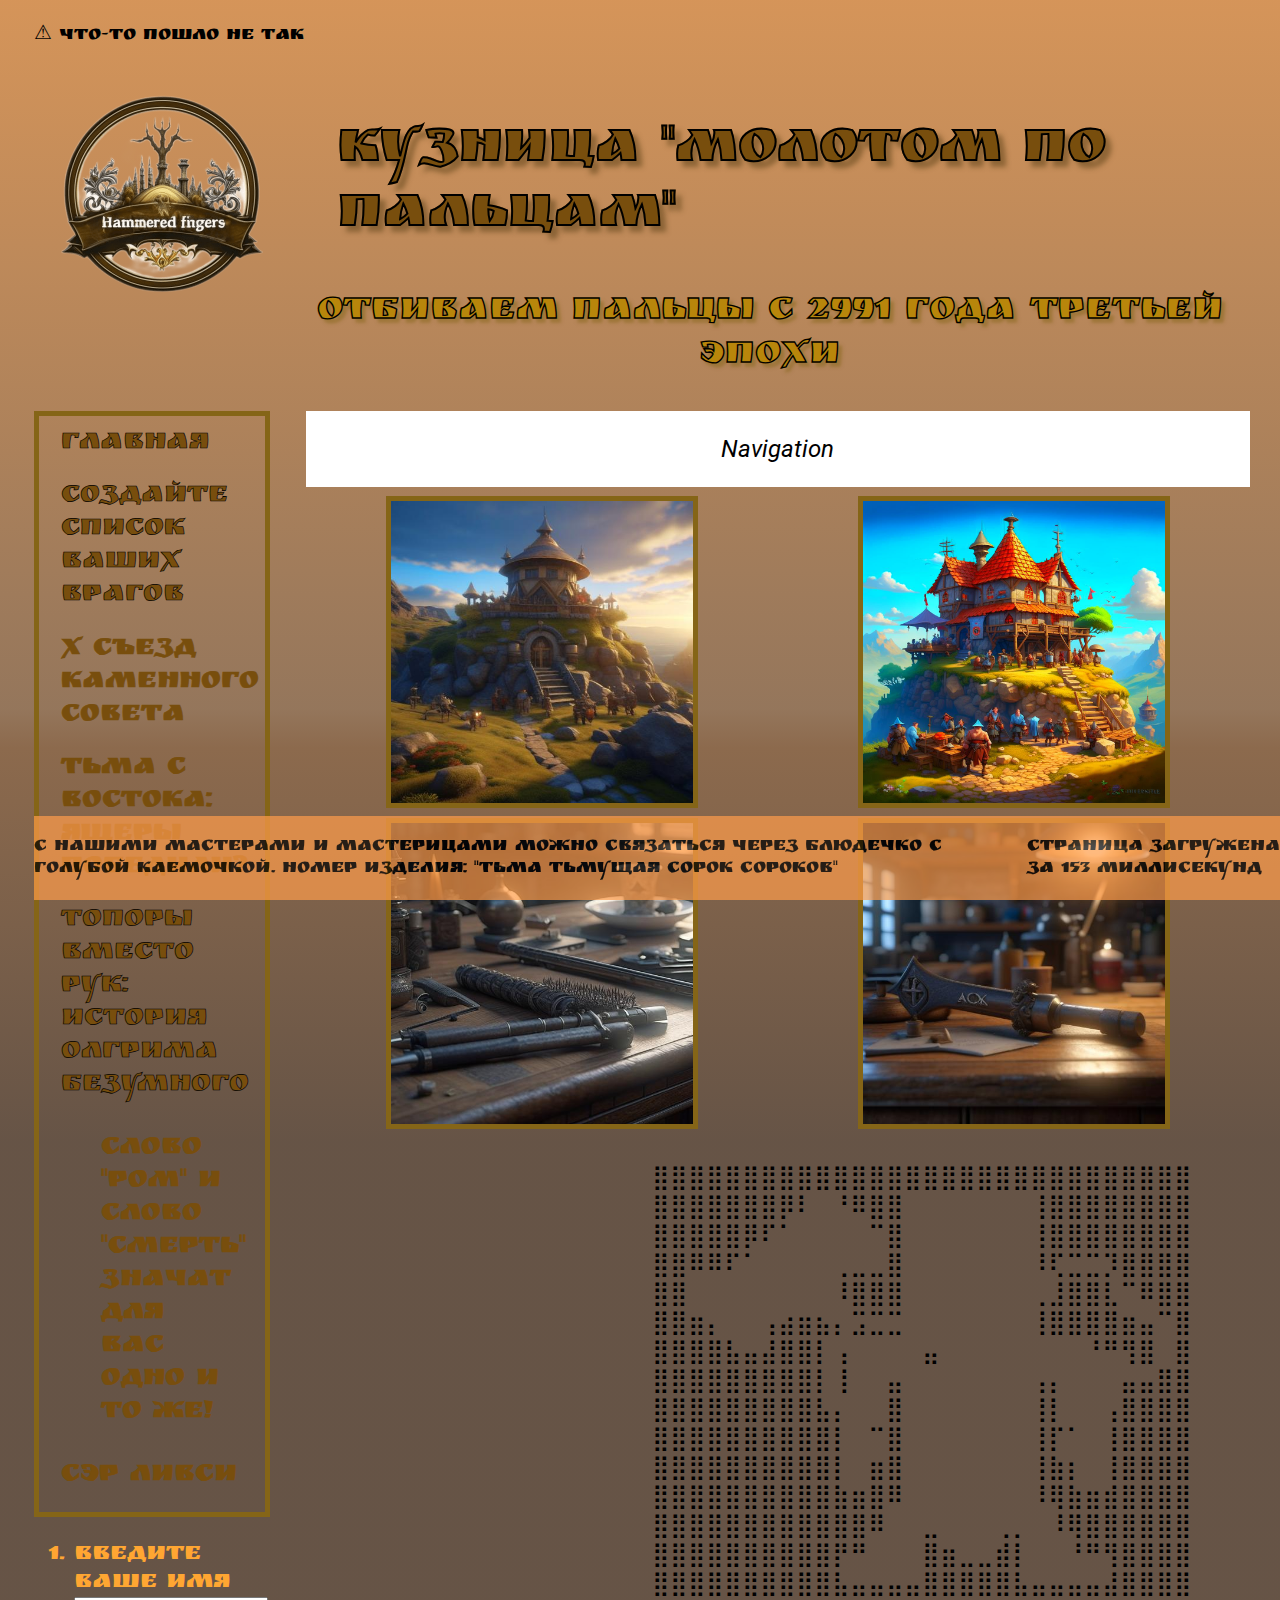
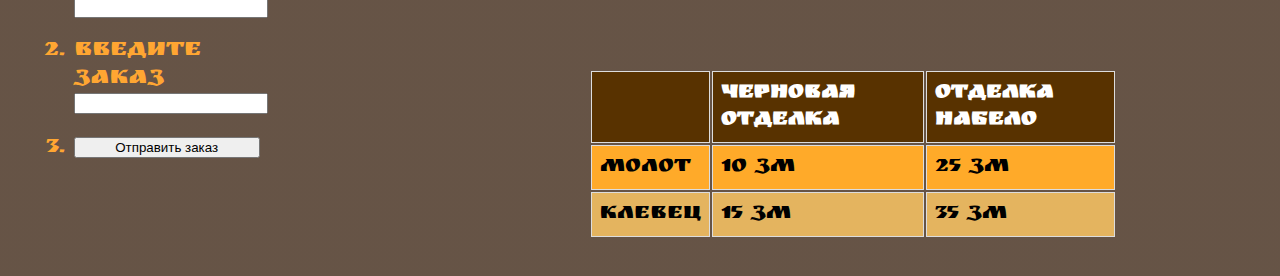
<file: index.html>
<!DOCTYPE html>
<html lang="ru">
<head>
    <meta charset="UTF-8">
    <meta name="viewport" content="width=device-width, initial-scale=1.0">
    <meta name="keywords" content="кузня, дварфы, фэнтези, саурон-сосатт">
    <meta name="description" content="Закажите любое оружие! Восславим силу, что позволила нам снова ковать оружие!">
    <title>Кузня</title>
    <link href="css/outlines.css" rel="stylesheet">
    <script src="resources/scripts/active-href.js"></script>
    <script src="resources/scripts/load.js"></script>
</head>
<body>
    <script>
        (function() {
            function displayLoadingStats() {
                const loadTime = window.performance.timing.loadEventStart - window.performance.timing.navigationStart;
                const statsElement = document.getElementById("loading-stats");
                statsElement.textContent = `Страница загружена за ${loadTime} миллисекунд`;
            }

            window.addEventListener("load", displayLoadingStats);
        })();
    </script>

    <div id="preloader">
        <img src="resources/img/gifs/load.gif" alt="preloader">
    </div>

    <header>
        <div class = "logo">
            <img src="resources/img/output_0-transformed.png" alt="Logo" id="logo">
        </div>
        <div class="top-text">
            <h1>Кузница "Молотом по пальцам"</h1>
            <h2>Отбиваем пальцы с 2991 года третьей эпохи</h2>
        </div>
    </header>

    <div class="main-container">
        <aside>
            <nav class="side-nav">
                <ul>
                    <li><a href="#">Главная</a></li>
                    <li><a href="resources/html/ToDo.html">Создайте список ваших врагов</a></li>
                    <li><a href="">X съезд Каменного Совета</a></li>
                    <li><a href="">Тьма с Востока: ящеры победили?</a></li>
                    <li><a href="resources/html/olgrim.html">Топоры вместо рук: история Олгрима Безумного</a></li>
                    <li><a href=""><blockquote cite="#">Слово "ром" и слово "смерть" значат для вас одно и то же!</blockquote> Сэр Ливси</a></li>
                </ul>
            </nav>
            <section class="order-form">
                <form action="#" method="post">
                    <ol>   
                        <li><label for="name_input">Введите ваше имя</label>
                        <input type="text" id="name_input"></li>
                        <li><label for="order_input">Введите заказ</label>
                        <input type="text" id="order_input"></li>
                        <li><input type="submit" value="Отправить заказ"></li>
                    </ol>
                </form>
            </section>
        </aside>
        <main>
            <nav class="main-nav">
                <p>Navigation</p>
            </nav>

            <section class = "first-image-block">
                <img src="resources/img/Forge/Forge1.jpg" alt="Forge1">
                <img src="resources/img/Forge/Forge2.jpg" alt="Forge2">
            </section>

            <section class = "second-image-block">
                <img src="resources/img/Examples/Example1.jpg" alt="Weapon1">
                <img src="resources/img/Examples/Example2.jpg" alt="Weapon2">
            </section>

            <article>
                <pre>
                    ⣿⣿⣿⣿⣿⣿⣿⣿⣿⣿⣿⣿⣿⣿⣿⣿⣿⣿⣿⣿⣿⣿⣿⣿⣿⣿⣿⣿⣿⣿
                    ⣿⣿⣿⣿⣿⣿⣿⡿⠇⠀⠘⠿⣿⣿⠀⠀⠀⠀⠀⠀⠀⢸⣿⣿⣿⣿⣿⣿⣿⣿
                    ⣿⣿⣿⣿⣿⡿⠏⠁⠀⠀⠀⠀⠉⣿⠀⠀⠀⠀⠀⠀⠀⢸⣿⣿⣿⣿⣿⣿⣿⣿
                    ⣿⣿⠿⠿⠏⠁⠀⠀⠀⠀⢀⣀⣀⣿⠀⠀⠀⠀⠀⠀⠀⠸⢏⣉⣉⡹⣿⣿⣿⣿
                    ⣿⣿⠀⠀⠀⠀⠀⠀⠀⠀⠸⣿⣿⣿⠀⠀⠀⠀⠀⠀⠀⢀⣸⣿⣿⣇⠉⠿⣿⣿
                    ⣿⣿⣶⡄⠀⠀⢠⣴⣶⣦⡄⣩⣉⣉⠀⠀⠀⠀⠀⠀⠀⢸⣿⣿⣿⣿⣶⣤⠉⣿
                    ⣿⣿⣿⣿⣧⣤⣼⣿⣿⡇⢠⠀⠀⠀⠀⣤⠀⠀⠀⠀⠀⠀⠀⠀⠘⠛⢻⣿⠀⣿
                    ⣿⣿⣿⣿⣿⣿⣿⣿⣿⡇⢸⠀⠀⣤⠀⠀⠀⠀⠀⠀⠀⢠⡄⠀⠀⠀⣤⣤⣿⣿
                    ⣿⣿⣿⣿⣿⣿⣿⣿⣿⣧⡄⠀⠀⣿⠀⠀⠀⠀⠀⠀⠀⢸⡇⠀⠀⢠⣿⣿⣿⣿
                    ⣿⣿⣿⣿⣿⣿⣿⣿⣿⣿⡇⠀⠉⣿⠀⠀⠀⠀⠀⠀⠀⢸⡏⠁⠀⢸⣿⣿⣿⣿
                    ⣿⣿⣿⣿⣿⣿⣿⣿⣿⣿⡇⠀⣶⣿⠀⠀⠀⠀⠀⠀⠀⢸⣷⡆⠀⢸⣿⣿⣿⣿
                    ⣿⣿⣿⣿⣿⣿⣿⣿⣿⣿⣷⣶⣿⠿⠀⠀⠀⠀⠀⠀⠀⠸⢿⣷⣶⣾⣿⣿⣿⣿
                    ⣿⣿⣿⣿⣿⣿⣿⣿⣿⣿⣿⣿⠿⠀⠀⣀⠀⠀⠀⢀⡀⠀⠸⢿⣿⣿⣿⣿⣿⣿
                    ⣿⣿⣿⣿⣿⣿⣿⣿⣿⣿⡟⠛⠀⠀⠀⣿⣶⣀⣀⣾⡇⠀⠀⠘⠛⢻⣿⣿⣿⣿
                    ⣿⣿⣿⣿⣿⣿⣿⣿⣿⣿⣧⣤⣤⣤⣤⣿⣿⣿⣿⣿⣧⣤⣤⣤⣤⣼⣿⣿⣿⣿
                </pre>
            </article>

            <div class="table-container">
                <table class="responsive-table">
                    <thead>
                        <tr>
                            <th></th>
                            <th>Черновая отделка</th>
                            <th>Отделка набело</th>
                        </tr>
                    </thead>
                    <tbody>
                        <tr>
                            <td>Молот</td>
                            <td>10 зм</td>
                            <td>25 зм</td>
                        </tr>
                        <tr>
                            <td>Клевец</td>
                            <td>15 зм</td>
                            <td>35 зм</td>
                        </tr>
                    </tbody>
                </table>
            </div>
        </main>
        
        
    </div>
    <section>
        <div id="posts">
            
        </div>
        <div id="pagination"></div>
    </section>

    <footer>
        <p>С нашими мастерами и мастерицами можно связаться через блюдечко с голубой каемочкой. Номер изделия:
        "Тьма тьмущая сорок сороков"</p>
        <p id="loading-stats"> </p>
    </footer>


    <template id="template">
        <h2></h2>
        <p></p>
        <strong></strong>
    </template>
    
</body>
</html>
</file>
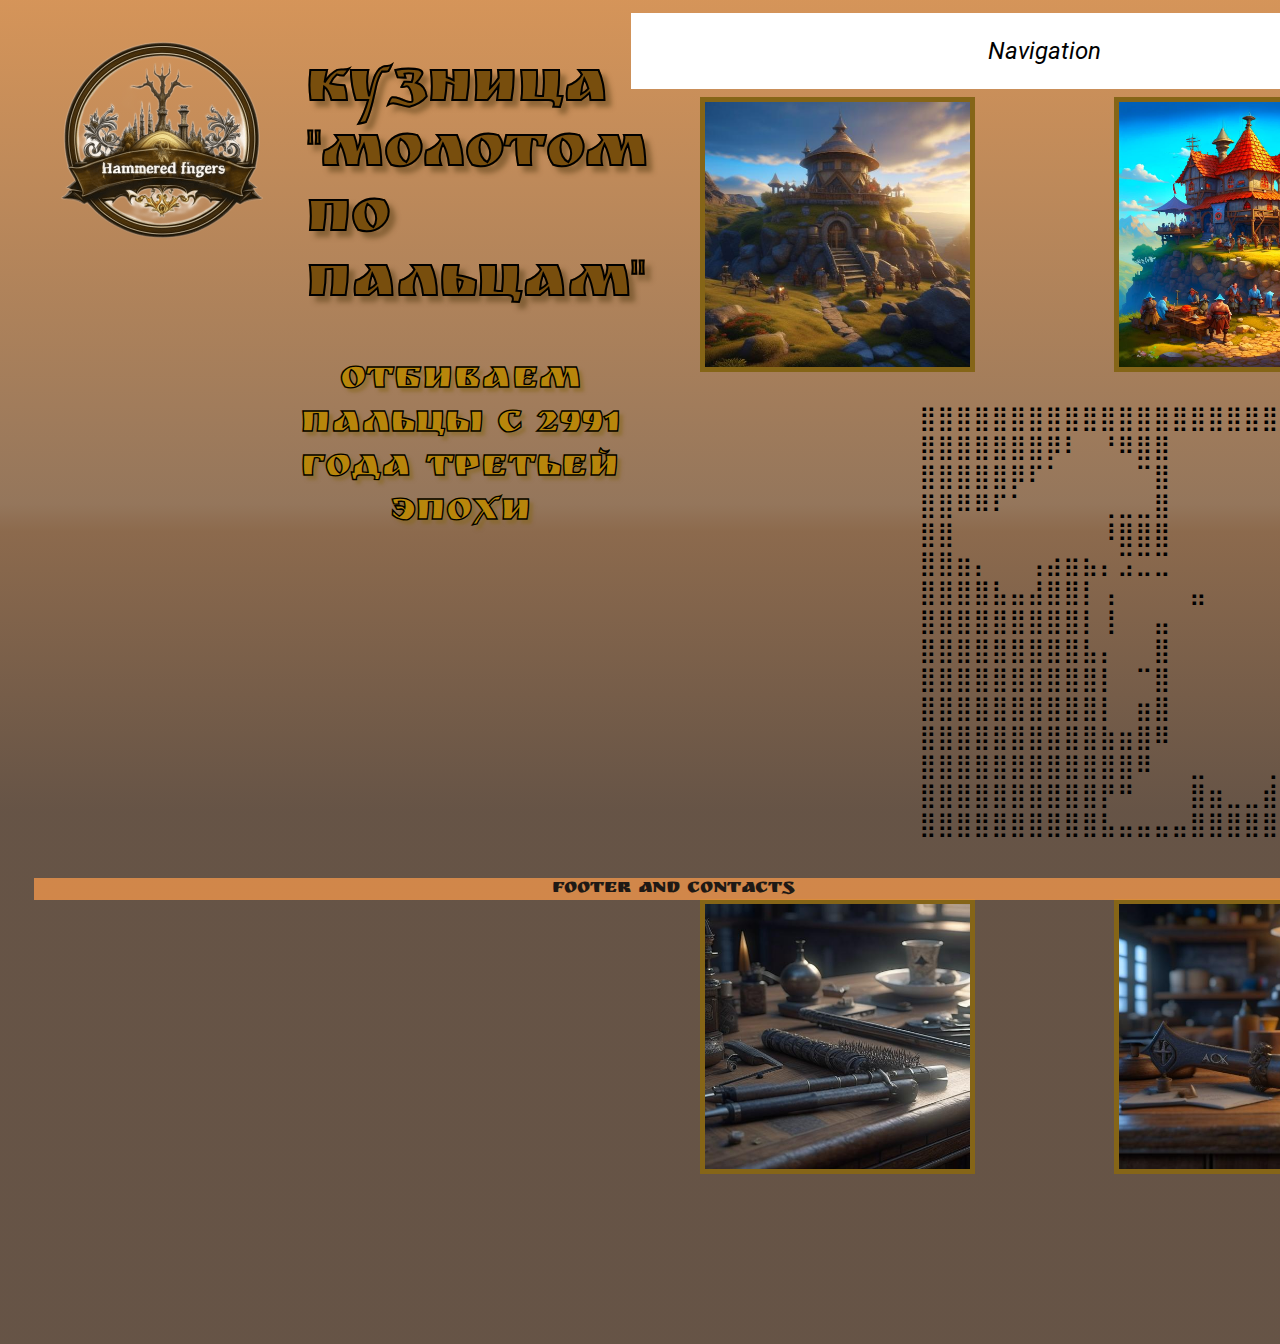
<file: html/index.html>
<!DOCTYPE html>
<html lang="ru">
<head>
    <meta charset="UTF-8">
    <meta name="viewport" content="width=device-width, initial-scale=1.0">
    <meta name="keywords" content="кузня, дварфы, фэнтези, саурон-сосатт">
    <meta name="description" content="Закажите любое оружие! Восславим силу, что позволила нам снова ковать оружие!">
    <title>Кузня</title>
    <link href="../css/outlines.css" rel="stylesheet">
</head>
<body>
    <div class="main-container">
        <header>
            <div class = "logo">
                <img src="../resources/img/output_0-transformed.png" alt="Logo" id="logo">
            </div>
            <div class="top-text">
                <h1>Кузница "Молотом по пальцам"</h1>
                <h2>Отбиваем пальцы с 2991 года третьей эпохи</h2>
            </div>
        </header>
        <main>
            <nav class="main-nav">
                <p>Navigation</p>
            </nav>
            <section class = "first-image-block">
                <img src="../resources/img/Forge/Forge1.jpg" alt="Forge1">
                <img src="../resources/img/Forge/Forge2.jpg" alt="Forge2">
            </section>
            <article>
                <pre>
                    ⣿⣿⣿⣿⣿⣿⣿⣿⣿⣿⣿⣿⣿⣿⣿⣿⣿⣿⣿⣿⣿⣿⣿⣿⣿⣿⣿⣿⣿⣿
                    ⣿⣿⣿⣿⣿⣿⣿⡿⠇⠀⠘⠿⣿⣿⠀⠀⠀⠀⠀⠀⠀⢸⣿⣿⣿⣿⣿⣿⣿⣿
                    ⣿⣿⣿⣿⣿⡿⠏⠁⠀⠀⠀⠀⠉⣿⠀⠀⠀⠀⠀⠀⠀⢸⣿⣿⣿⣿⣿⣿⣿⣿
                    ⣿⣿⠿⠿⠏⠁⠀⠀⠀⠀⢀⣀⣀⣿⠀⠀⠀⠀⠀⠀⠀⠸⢏⣉⣉⡹⣿⣿⣿⣿
                    ⣿⣿⠀⠀⠀⠀⠀⠀⠀⠀⠸⣿⣿⣿⠀⠀⠀⠀⠀⠀⠀⢀⣸⣿⣿⣇⠉⠿⣿⣿
                    ⣿⣿⣶⡄⠀⠀⢠⣴⣶⣦⡄⣩⣉⣉⠀⠀⠀⠀⠀⠀⠀⢸⣿⣿⣿⣿⣶⣤⠉⣿
                    ⣿⣿⣿⣿⣧⣤⣼⣿⣿⡇⢠⠀⠀⠀⠀⣤⠀⠀⠀⠀⠀⠀⠀⠀⠘⠛⢻⣿⠀⣿
                    ⣿⣿⣿⣿⣿⣿⣿⣿⣿⡇⢸⠀⠀⣤⠀⠀⠀⠀⠀⠀⠀⢠⡄⠀⠀⠀⣤⣤⣿⣿
                    ⣿⣿⣿⣿⣿⣿⣿⣿⣿⣧⡄⠀⠀⣿⠀⠀⠀⠀⠀⠀⠀⢸⡇⠀⠀⢠⣿⣿⣿⣿
                    ⣿⣿⣿⣿⣿⣿⣿⣿⣿⣿⡇⠀⠉⣿⠀⠀⠀⠀⠀⠀⠀⢸⡏⠁⠀⢸⣿⣿⣿⣿
                    ⣿⣿⣿⣿⣿⣿⣿⣿⣿⣿⡇⠀⣶⣿⠀⠀⠀⠀⠀⠀⠀⢸⣷⡆⠀⢸⣿⣿⣿⣿
                    ⣿⣿⣿⣿⣿⣿⣿⣿⣿⣿⣷⣶⣿⠿⠀⠀⠀⠀⠀⠀⠀⠸⢿⣷⣶⣾⣿⣿⣿⣿
                    ⣿⣿⣿⣿⣿⣿⣿⣿⣿⣿⣿⣿⠿⠀⠀⣀⠀⠀⠀⢀⡀⠀⠸⢿⣿⣿⣿⣿⣿⣿
                    ⣿⣿⣿⣿⣿⣿⣿⣿⣿⣿⡟⠛⠀⠀⠀⣿⣶⣀⣀⣾⡇⠀⠀⠘⠛⢻⣿⣿⣿⣿
                    ⣿⣿⣿⣿⣿⣿⣿⣿⣿⣿⣧⣤⣤⣤⣤⣿⣿⣿⣿⣿⣧⣤⣤⣤⣤⣼⣿⣿⣿⣿
                </pre>
            </article>
            <section class = "second-image-block">
                <img src="../resources/img/Examples/Example1.jpg" alt="Weapon1">
                <img src="../resources/img/Examples/Example2.jpg" alt="Weapon2">
            </section>
        </main>
        <aside>
            <nav class="side-nav">
                <ul>
                    <li><a href="#">Отделка рукояти топора</a></li>
                    <li><a href="#">X съезд Каменного Совета</a></li>
                    <li><a href="#">Тьма с Востока: ящеры победили?</a></li>
                    <li><a href="#">Топоры вместо рук: история Олгрима Безумного</a></li>
                    <li><a href="#"><blockquote cite="#">Слово "ром" и слово "смерть" значат для вас одно и то же!</blockquote> Сэр Ливси</a></li>
                </ul>
            </nav>
            <section class="order-form">
                <form action="#" method="post">
                    <ol>   
                        <li><label for="name_input">Введите ваше имя</label>
                        <input type="text" id="name_input"></li>
                        <li><label for="order_input">Введите заказ</label>
                        <input type="text" id="order_input"></li>
                        <li><input type="submit" value="Отправить заказ"></li>
                    </ol>
                </form>
            </section>
        </aside>
        <footer>
            Footer and contacts
        </footer>
    </div>
</body>
</html>
</file>
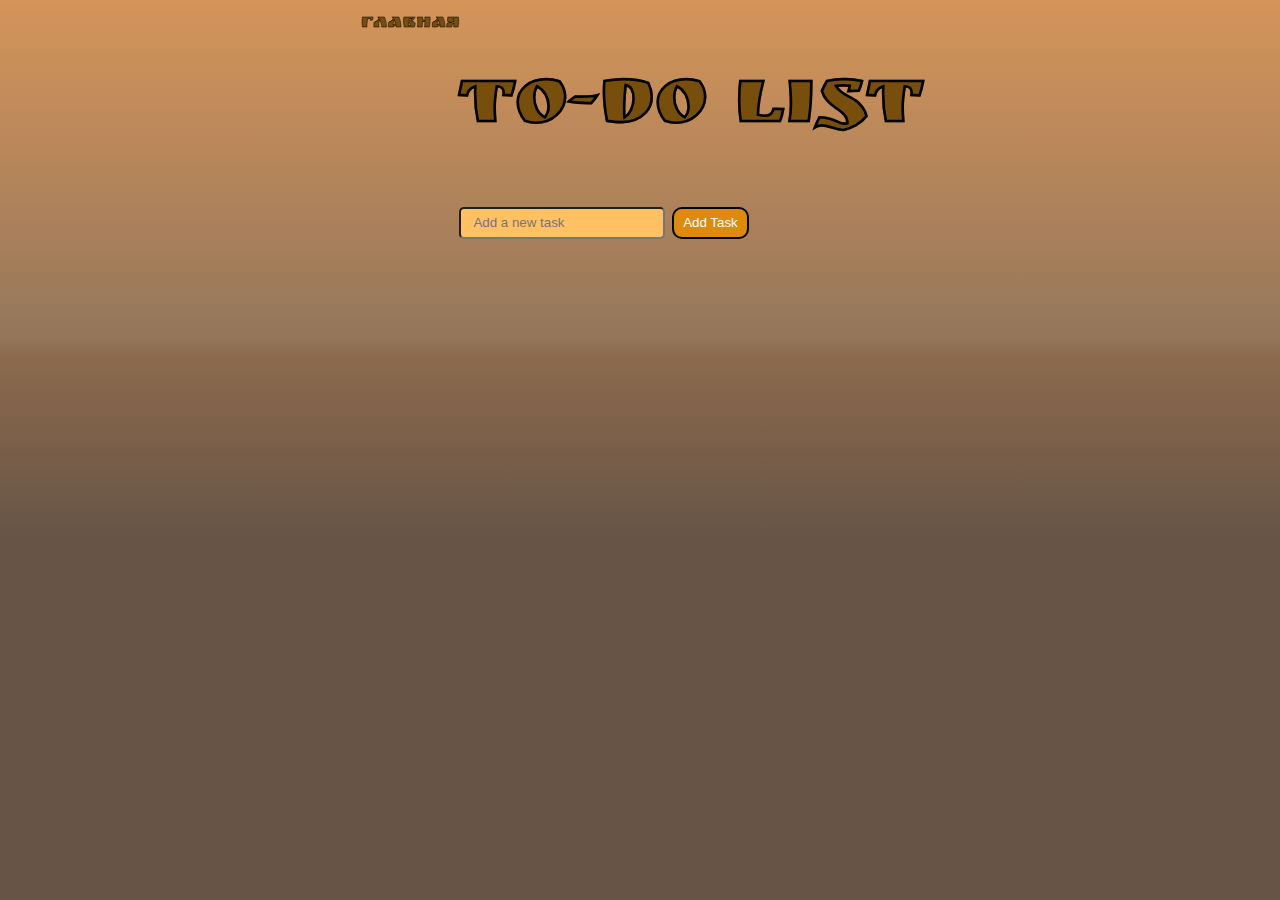
<file: resources/html/ToDo.html>
<!DOCTYPE html>
<html lang="en">
<head>
    <meta charset="UTF-8">
    <meta name="viewport" content="width=device-width, initial-scale=1.0">
    <link href="../../css/todo.css" rel="stylesheet">
    <title>TO-DO List</title>
</head>
<body>
    <nav>
        <a href="../../index.html">Главная</a>
    </nav>
    <main>
        <h1>TO-DO List</h1>
        <form id="taskForm">
            <input type="text" id="taskInput" placeholder="Add a new task">
            <button type="button" onclick="addTask()">Add Task</button>
        </form>
        <ul id="taskList"></ul>
    </main>

    <script src="../scripts/todo_script.js"></script>
    <template id="template">
        <li>
            <p></p>
            <button type="button">Remove</button>
        </li>
    </template>
</body>
</html>
</file>
<file: css/outlines.css>
@import url("https://fonts.googleapis.com/css2?family=Ruslan+Display&display=swap");
@import url("https://fonts.googleapis.com/css2?family=Roboto:ital@0;1&family=Ruslan+Display&display=swap");
html {
  background: linear-gradient(180deg, rgba(200, 115, 37, 0.76) 0%, rgba(115, 75, 40, 0.76) 37.5%, rgba(104, 59, 21, 0.76) 39.58%, rgba(54, 30, 12, 0.76) 60.42%);
  background-repeat: no-repeat;
}

body {
  font-size: 20px;
  font-family: "Ruslan Display";
  width: 95%;
  margin-bottom: 4%;
  margin-top: 1%;
  padding: 0 2%;
}

div.logo {
  display: inline-block;
  height: auto;
  float: left;
}

#logo {
  width: 20vw;
  height: auto;
}

header {
  display: flex;
  justify-content: space-around;
  width: 100%;
}

div.top-text {
  padding-top: 1%;
  display: inline-block;
  -webkit-text-stroke: 0.01vw black;
}

.main-container {
  display: flex;
  flex-direction: row;
}

header h1 {
  font-size: 3em;
  padding-left: 5%;
  color: #784E0D;
  text-shadow: 0.1em 0.1em 0.08em rgba(87, 61, 19, 0.5);
}

header h2 {
  font-size: 2em;
  text-align: center;
  color: #B8860B;
  text-shadow: 0.1em 0.1em 0.08em rgba(133, 101, 23, 0.5);
}

main {
  flex: 4;
  margin-left: auto;
  width: 73%;
  float: right;
  font-size: 1.2em;
}

nav.main-nav {
  width: 100%;
  display: flex;
  justify-content: center;
  background-color: white;
  font-family: Roboto;
  font-style: italic;
  text-align: center;
  font-weight: 400;
  line-height: normal;
}

nav.main-nav p {
  text-align: center;
}

.first-image-block {
  justify-content: space-around;
  display: flex;
  margin-top: 1%;
  text-align: center;
}

.first-image-block img {
  width: 32%;
  height: auto;
  border: 0.4vw solid #856517;
}

article {
  display: inline-block;
  text-align: center;
  height: auto;
  width: 100%;
  margin-top: 1%;
}

aside {
  flex: 1;
  margin-right: 3%;
  width: 21.58%;
  float: left;
}

aside > nav, aside > section {
  height: auto;
}

aside p {
  margin: 0;
}

nav.side-nav {
  display: block;
  -webkit-text-stroke: 0.05vw black;
  border: 0.4vw solid #856517;
}

nav.side-nav > ul {
  padding-left: 10%;
  margin-top: 5%;
  list-style-type: none;
}

nav.side-nav ul li:last-child {
  padding-bot: 0;
}

ul li:not(:first-of-type) {
  margin-top: 10%;
}

li a {
  color: #784E0D;
  font-size: 1.5em;
  text-decoration: none;
  transition: transform 1s ease-out 0.5s;
}

li a:hover {
  transform: translate(0.5em, 0.5em);
  color: #B8860B;
}

nav.side-nav ul li::not(:first-of-type) {
  margin-top: 1%;
}

section.order-form input {
  height: auto;
  width: 95%;
}

section.order-form input, label {
  display: block;
}

.second-image-block {
  justify-content: space-around;
  display: flex;
  margin-top: 1%;
  text-align: center;
}

.second-image-block img {
  width: 32%;
  height: auto;
  border: 0.4vw solid #856517;
}

footer {
  display: flex;
  justify-content: center;
  -webkit-text-stroke: 0.01vw black;
  background-color: #ff9d4c;
  opacity: 70%;
  position: fixed;
  bottom: 0;
  z-index: 100;
  width: 100%;
  margin-top: 2%;
}

section.order-form {
  margin-top: 10%;
}

.order-form li:not(:first-of-type) {
  margin-top: 10%;
}

.order-form label, .order-form li {
  color: #ffa632;
  font-size: 1.6rem;
}

.table-container {
  margin-left: 30%;
  display: grid;
  grid-template-columns: repeat(auto-fit, minmax(20%, 80%));
  margin-top: 20px;
}

.responsive-table {
  width: 100%;
}

.responsive-table th {
  background-color: #583200;
  color: #fff;
  font-weight: bold;
  padding: 10px;
}

.responsive-table tr:nth-child(even) {
  background-color: rgba(255, 201, 100, 0.8274509804);
}

.responsive-table tr:nth-child(odd) {
  background-color: #ffaa29;
}

.responsive-table td, .responsive-table th {
  border: 1px solid #dddddd;
  text-align: left;
  padding: 8px;
}

@media screen and (max-width: 768px) {
  body {
    font-size: 12px;
  }
  .side-nav, div.logo, .order-form {
    display: none;
  }
  footer {
    width: 70%;
    float: right;
  }
  .first-image-block, .second-image-block {
    display: block;
  }
  .first-image-block img, .second-image-block img {
    float: none;
    width: 100%;
    height: auto;
    margin: 0 auto;
  }
}/*# sourceMappingURL=outlines.css.map */
</file>
<file: css/todo.css>
@import url("https://fonts.googleapis.com/css2?family=Ruslan+Display&display=swap");
@import url("https://fonts.googleapis.com/css2?family=Roboto:ital@0;1&family=Ruslan+Display&display=swap");
html {
  background: linear-gradient(180deg, rgba(200, 115, 37, 0.76) 0%, rgba(115, 75, 40, 0.76) 37.5%, rgba(104, 59, 21, 0.76) 39.58%, rgba(54, 30, 12, 0.76) 60.42%);
  background-repeat: no-repeat;
  height: 100%;
}

body {
  font-size: 20px;
  font-family: "Ruslan Display";
  width: 95%;
  margin-bottom: 4%;
  margin-top: 1%;
  padding: 0 2%;
  display: flex;
  justify-content: center;
}

h1 {
  color: #784E0D;
  -webkit-text-stroke: 0.01vw black;
  font-size: 4em;
}

li p {
  font-size: 2em;
}

nav a {
  color: #784E0D;
  -webkit-text-stroke: 0.04vw black;
  text-decoration: none;
}

button {
  -webkit-appearance: none;
     -moz-appearance: none;
          appearance: none;
  border-style: solid;
  border-radius: 10px;
  background: #dd8a0d;
  color: #fff;
  padding: 0.5vw 0.7vw;
}

#taskInput {
  padding: 0.5vw 1vw;
  background-color: #ffc164;
  border-radius: 5px;
}/*# sourceMappingURL=todo.css.map */
</file>
